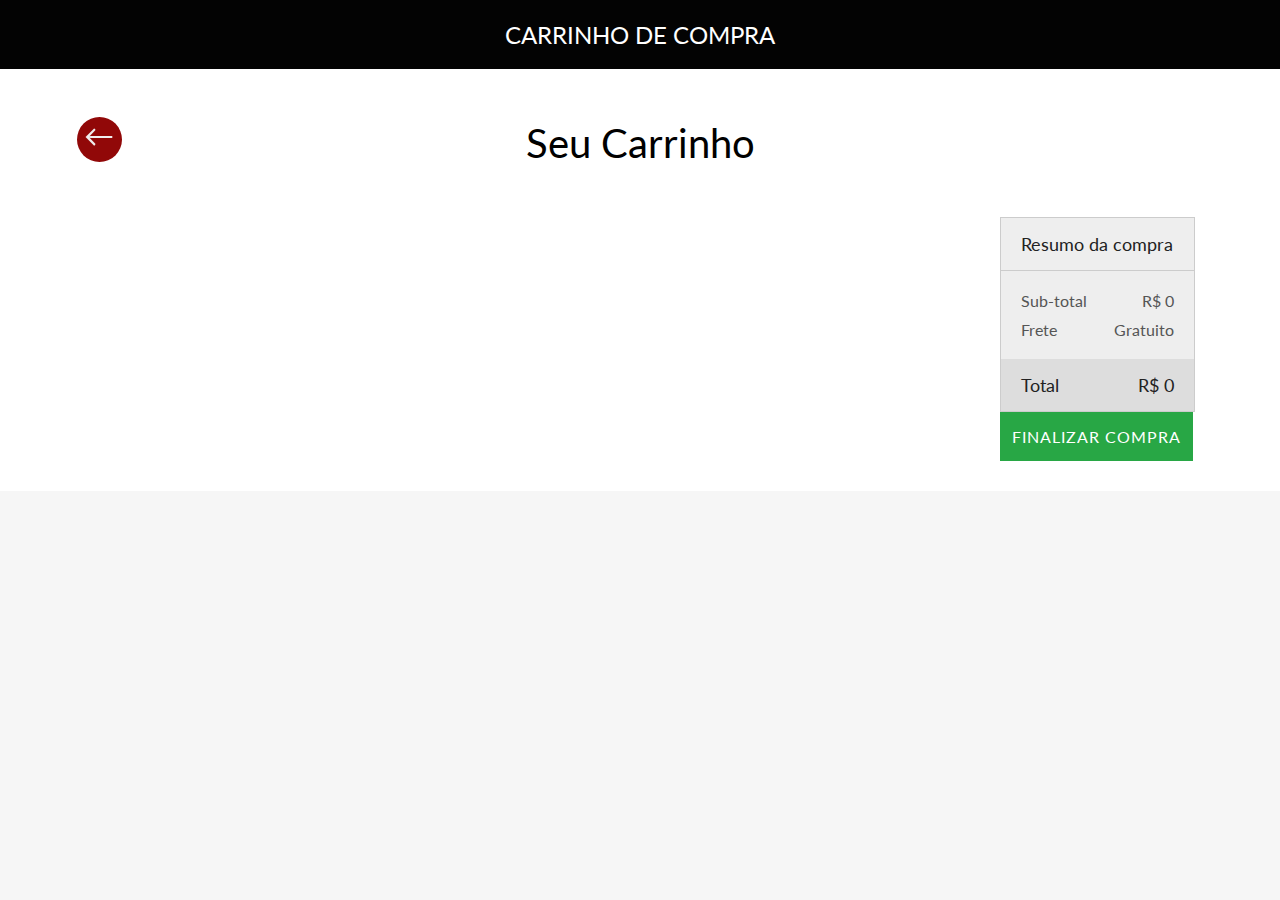
<file: carrinhoDeCompras.html>
<!DOCTYPE html>
<html lang="pt-br">

<head>
  <meta charset="UTF-8" />
  <meta http-equiv="X-UA-Compatible" content="IE=edge" />
  <meta name="viewport" content="width=device-width, initial-scale=1.0" />
  <link rel="shortcut icon" href="images/fivicon/carrinho.ico" type="image/x-icon">
  <title>Carrinho</title>
  <link rel="stylesheet" href="css/carrinhostyles.css" />
  <link href="https://unpkg.com/boxicons@2.1.4/css/boxicons.min.css" rel="stylesheet" />
  <link rel="stylesheet" href="css/carrinhostyles.css">
  <script src="js/carrinho.js"></script>
  <!--- https://youtu.be/8VjsyeMo9-A?si=xXd5wEAzCPqk6AhO -->
</head>

<body>
  <header>
    <span>CARRINHO DE COMPRA</span>
  </header>
  <main>
    <div class="page-title">Seu Carrinho</div>
    <div class="content">
      <section>
        <table id="tabela">
          <thead>
            <tr>
              <th>Produto</th>
              <th>Preço</th>
              <th>Quantidade</th>
              <th>Total</th>
              <th>-</th>
            </tr>
          </thead>
          <!--Aqui-->
        </table>
      </section>
      <aside>
        <div class="box">
          <header>Resumo da compra</header>
          <div class="info">
            <div><span>Sub-total</span><span>R$ 418</span></div>
            <div><span>Frete</span><span>Gratuito</span></div>
          </div>
          <footer>
            <span>Total</span>
            <span>R$ 418</span>
          </footer>
        </div>
        <button onclick="mandarWhatssap()">Finalizar Compra</button>
      </aside>
    </div>
  </main>
  <a class="voltar" href="produtos.html">&#8592;</a>
</body>

</html>
</file>
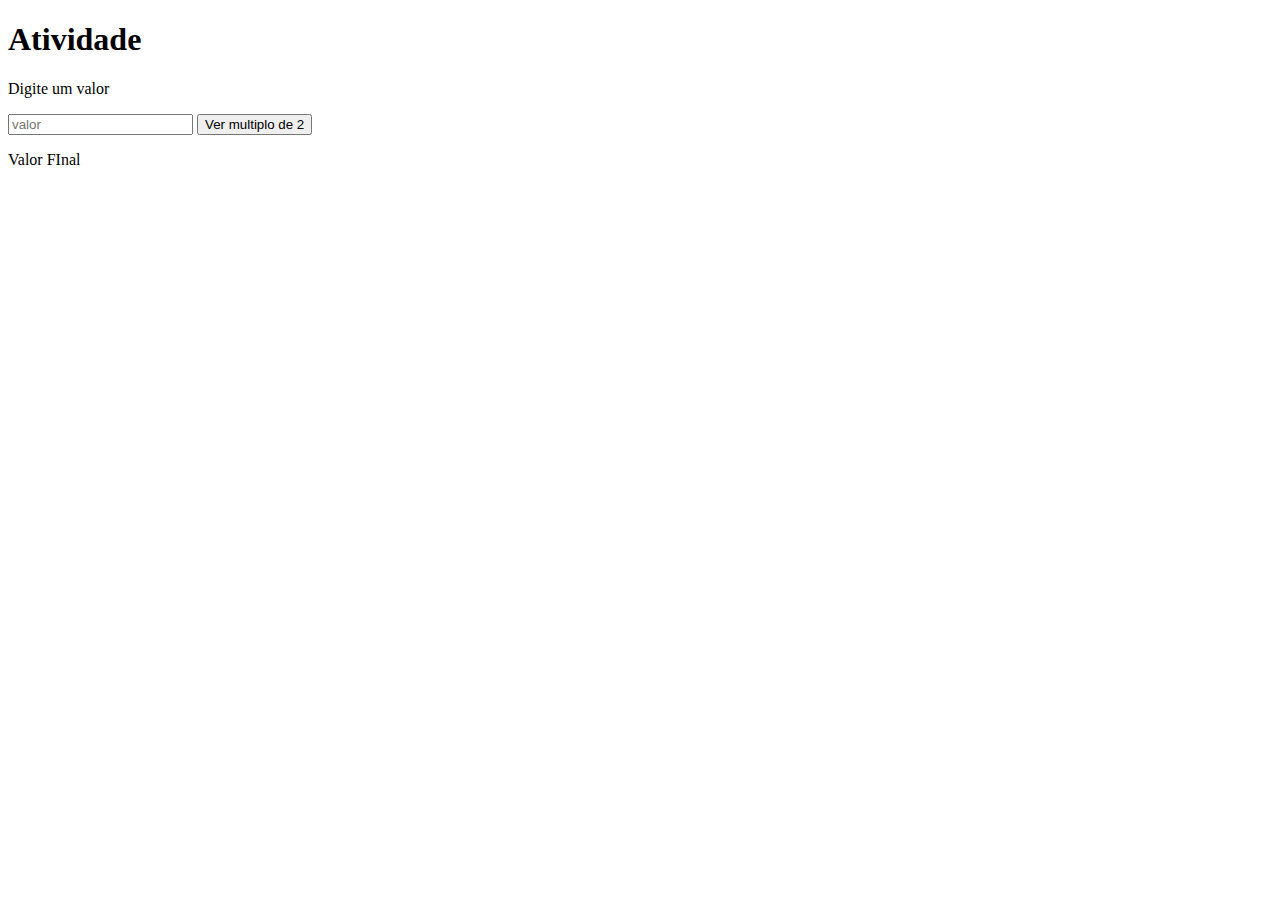
<file: atividade/at.html>
<!DOCTYPE html>
<html lang="pt-br">
<head>
    <meta charset="UTF-8">
    <meta name="viewport" content="width=device-width, initial-scale=1.0">
    <title>Document</title>
</head>
<body>
    <h1>Atividade</h1>
    <p>Digite um valor</p>
        <input placeholder="valor" required id="Pegarvalor">
        <button  onclick="valorFinal()">Ver multiplo de 2</button>
        <p id="valor">Valor FInal</p>
        <script src="at.js"></script>
</body>
</html>
</file>
<file: css/carrinhostyles.css>
@import url("https://fonts.googleapis.com/css2?family=Lato&display=swap");

* {
  margin: 0;
  padding: 0;
}

body {
  background: #f6f6f6;
  font-family: 'Lato', sans-serif;
  width: 100%;
}


body>header {
  background: #030303;
  color: white;
  font-size: 24px;
  padding: 20px 0;
  display: -webkit-box;
  display: -ms-flexbox;
  display: flex;
  -webkit-box-pack: center;
  -ms-flex-pack: center;
  justify-content: center;
  width: 100%;
}

body>main {
  background: #fff;
  padding: 0 30px 30px;
}

body>main .page-title {
  font-size: 40px;
  padding: 50px 0;
  text-align: center;
}

body>main .content {
  display: -webkit-box;
  display: -ms-flexbox;
  display: flex;
}

body>main .content section {
  -webkit-box-flex: 1;
  -ms-flex: 1;
  flex: 1;
}

body>main .content aside {
  min-width: 250px;
}

button {
  cursor: pointer;
  font-family: 'Lato', sans-serif;
}

table {
  width: 100%;
  border-collapse: collapse;

}

table thead tr {
  border-bottom: 3px solid #eee;
}

table thead tr th {
  text-align: left;
  padding-bottom: 10px;
  text-transform: uppercase;
  color: #666;
}

table tbody tr {
  border-bottom: 3px solid #eee;
}

table tbody tr:last-child {
  border: 0;
}

table tbody tr td {
  padding: 30px 0;
}

.product {
  display: -webkit-box;
  display: -ms-flexbox;
  display: flex;
  -webkit-box-align: center;
  -ms-flex-align: center;
  align-items: center;
}

.product img {
  border-radius: 6px;
  width: 100px;
  height: 100px;
}



.product .info {
  margin-left: 20px;
}

.product .info .name {
  font-size: 20px;
  margin-bottom: 10px;
}

.product .info .category {
  color: #666;
}

.qty {
  background: #eee;
  display: -webkit-inline-box;
  display: -ms-inline-flexbox;
  display: inline-flex;
  padding: 0 0;
  -ms-flex-pack: distribute;
  justify-content: space-around;
  -webkit-box-align: center;
  -ms-flex-align: center;
  align-items: center;
  min-width: 60px;
  border-radius: 20px;
  overflow: hidden;
  height: 30px;
}

.qty span {
  margin: 0 10px;
}

.qty button {
  display: -webkit-box;
  display: -ms-flexbox;
  display: flex;
  -webkit-box-align: center;
  -ms-flex-align: center;
  align-items: center;
  background: transparent;
  border: 0;
  padding: 0 10px;
  font-size: 20px;
  height: 100%;
}

.qty button:hover {
  background: #ddd;
}

.remove {
  background: #eee;
  border: 0;
  width: 30px;
  height: 30px;
  border-radius: 100%;
  display: -webkit-box;
  display: -ms-flexbox;
  display: flex;
  -webkit-box-align: center;
  -ms-flex-align: center;
  align-items: center;
  -webkit-box-pack: center;
  -ms-flex-pack: center;
  justify-content: center;
  font-size: 20px;
}

.remove:hover {
  background: #ddd;
}

aside {
  margin-left: 30px;
}

aside .box {
  margin-bottom: 15px;
  border: 1px solid #ccc;
  background: #eee;
  color: #222;
}

aside .box header {
  padding: 15px 20px;
  font-size: 18px;
  border-bottom: 1px solid #ccc;
}

aside .box .info {
  padding: 20px;
  font-size: 16px;
}

aside .box .info>div {
  display: -webkit-box;
  display: -ms-flexbox;
  display: flex;
  -webkit-box-pack: justify;
  -ms-flex-pack: justify;
  justify-content: space-between;
  margin-bottom: 10px;
  color: #555;
}

aside .box .info>div:last-child {
  margin: 0;
}

aside .box .info button {
  color: #28a745;
  background: transparent;
  border: 0;
  display: -webkit-box;
  display: -ms-flexbox;
  display: flex;
  -webkit-box-align: center;
  -ms-flex-align: center;
  align-items: center;
  font-size: 16px;
}

aside .box footer {
  padding: 15px 20px;
  background: #ddd;
  font-size: 18px;
  display: -webkit-box;
  display: -ms-flexbox;
  display: flex;
  -webkit-box-pack: justify;
  -ms-flex-pack: justify;
  justify-content: space-between;
}

aside>button {
  border: 0;
  padding: 15px 0;
  color: white;
  background: #28a745;
  display: block;
  width: 100%;
  text-transform: uppercase;
  letter-spacing: 1px;
  font-size: 16px;
}

aside>button:hover {
  background: #3bc55b;
}

/*# sourceMappingURL=styles.css.map */

.content {
  display: flex;
  flex-direction: row;
  justify-content: center;
  align-items: start;
}

hr {
  width: 100%;
  margin: 5px 0px 10px 0px;
}

.voltar{
  position:fixed;
  top:13%;
  left:6%;
  font-size:30px;
  display: flex;
  justify-content: center;
  align-items: start;
  background-color: rgb(145, 8, 8);
  color:rgb(241, 239, 239);
  text-decoration: none;
  border-radius:50%;
  width:45px;
  height: 45px;
}



@media (min-width: 511px) and (max-width: 815px) {
  main {
    padding: 0px !important;
  }

  .content {
    display: flex;
    flex-direction: column !important;
    justify-content: center;
    align-items: center;
  }

  aside {
    margin: 0px;
    margin-top: 30px;
    width: 100%;
    display: flex;
    justify-content: center;
    flex-direction: column;
    align-items:center;
  }
}
 aside .box {
    margin-bottom: 0px;
    width: 77%;
  }

  aside button {
    width: 77%;
  }

@media (min-width: 310px) and (max-width:510px) {
  body>main {
    padding: 0px !important;
  }

  .content {
    display: flex;
    flex-direction: column !important;
    justify-content: center;
    align-items: center;
  }

  section {
    display: flex;
    justify-content: center;
    align-items: center;
  }

  aside {
    margin: 0px;
    margin-top: 30px;
    width: 100%;
    display: flex;
    justify-content: center;
    align-items: center;
    flex-direction: column;
  }

  .product img {
    border-radius: 6px;
    width: 50px;
    height: 50px;
  }

  .product .info {
    margin-left: 7px;
  }

  .product .info .name {
    font-size: 14px;

  }

  aside .box {
    margin-bottom: 0px;
    width: 80%;
  }

  aside button {
    width: 80%;
  }

  aside .box .info {
    font-size: 14px;
  }

  aside .box footer {
    font-size: 16px;
  }

  .category {
    font-size: 12px;
  }

  body>header {
    font-size: 20px;
  }
}

@media (min-width:319px) and (max-width:360px) {
  .qty {
    min-width: 60px;
    height: 28px;
    padding: 0px 5px;
  }

  .qty span {
    margin: 0 6px;
    font-size: 13px;
  }

  .qty button {
    width: 18px;
    height: 18px;
    min-width: 18px;
    min-height: 16px;
    font-size: 12px;
  }

  aside .box {
    margin-bottom: 0px;
    width: 90%;
  }

  aside button {
    width: 90%;
  }
}
</file>
